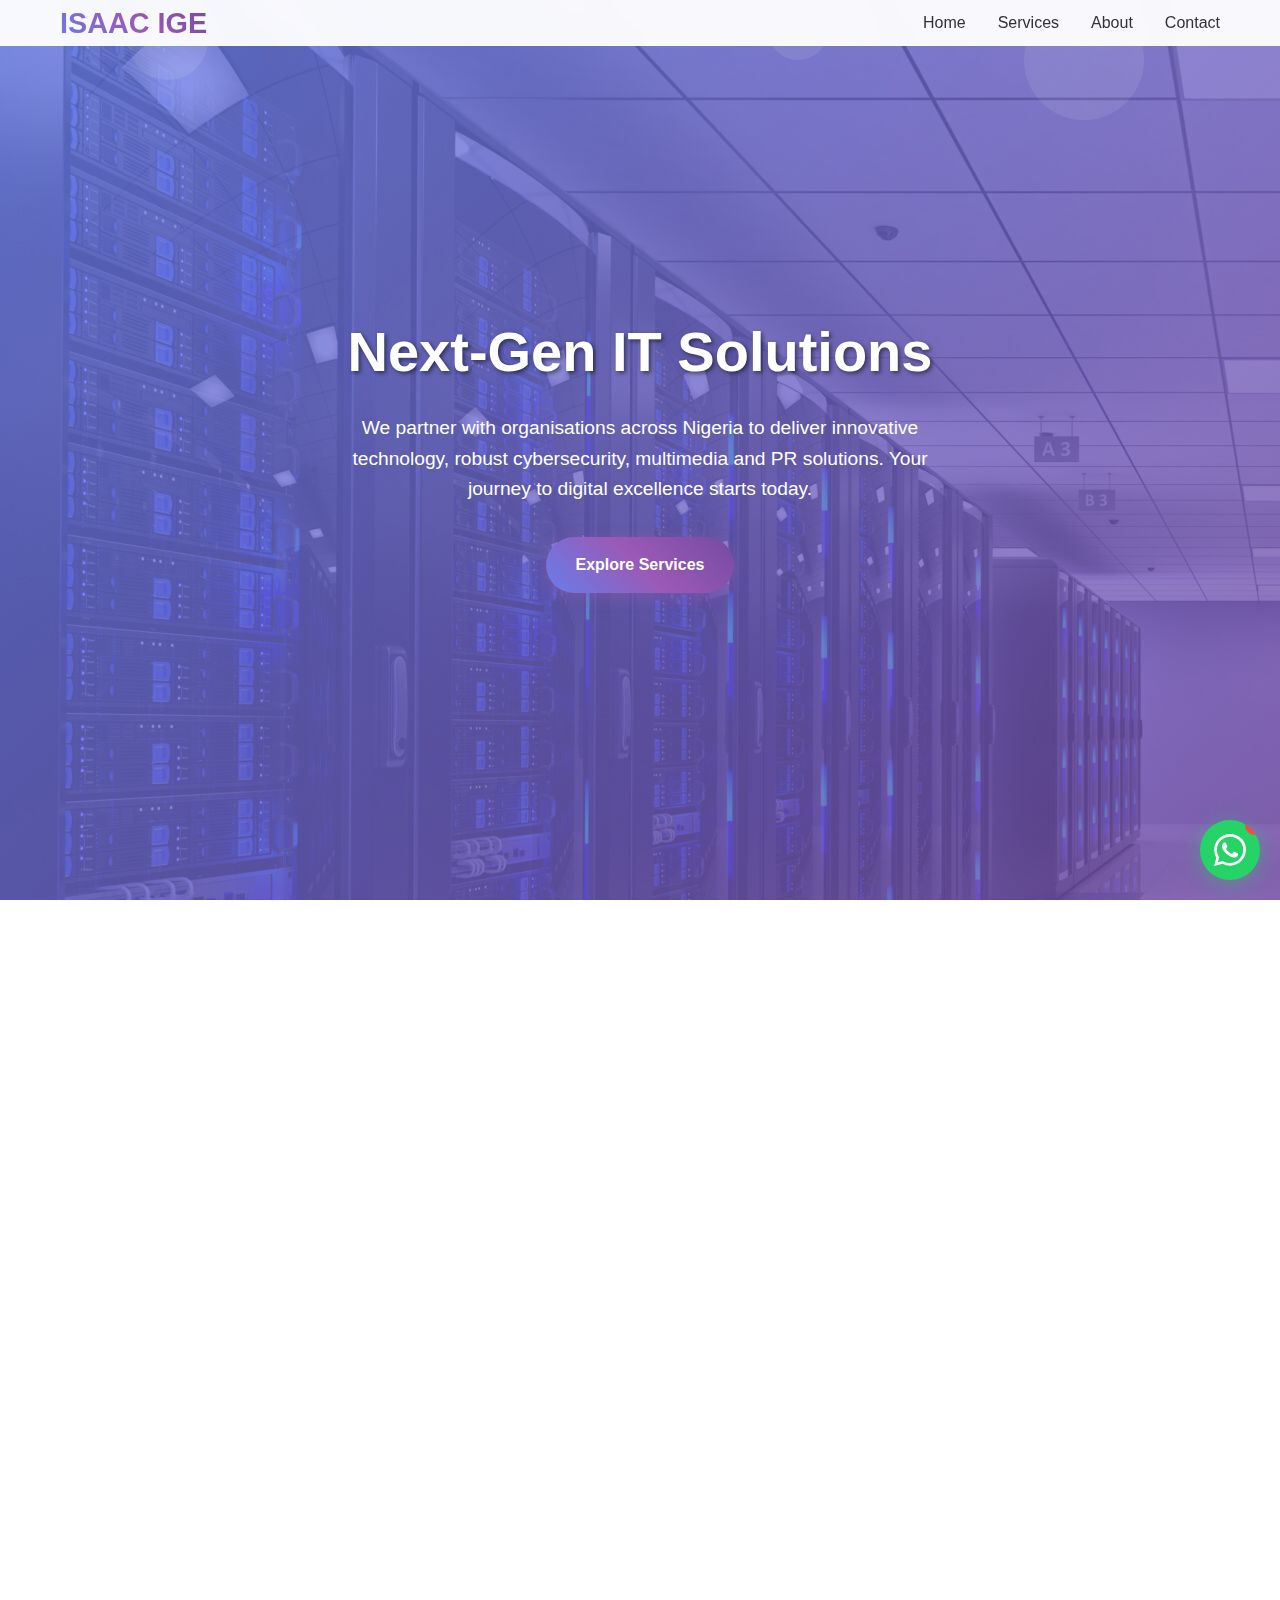
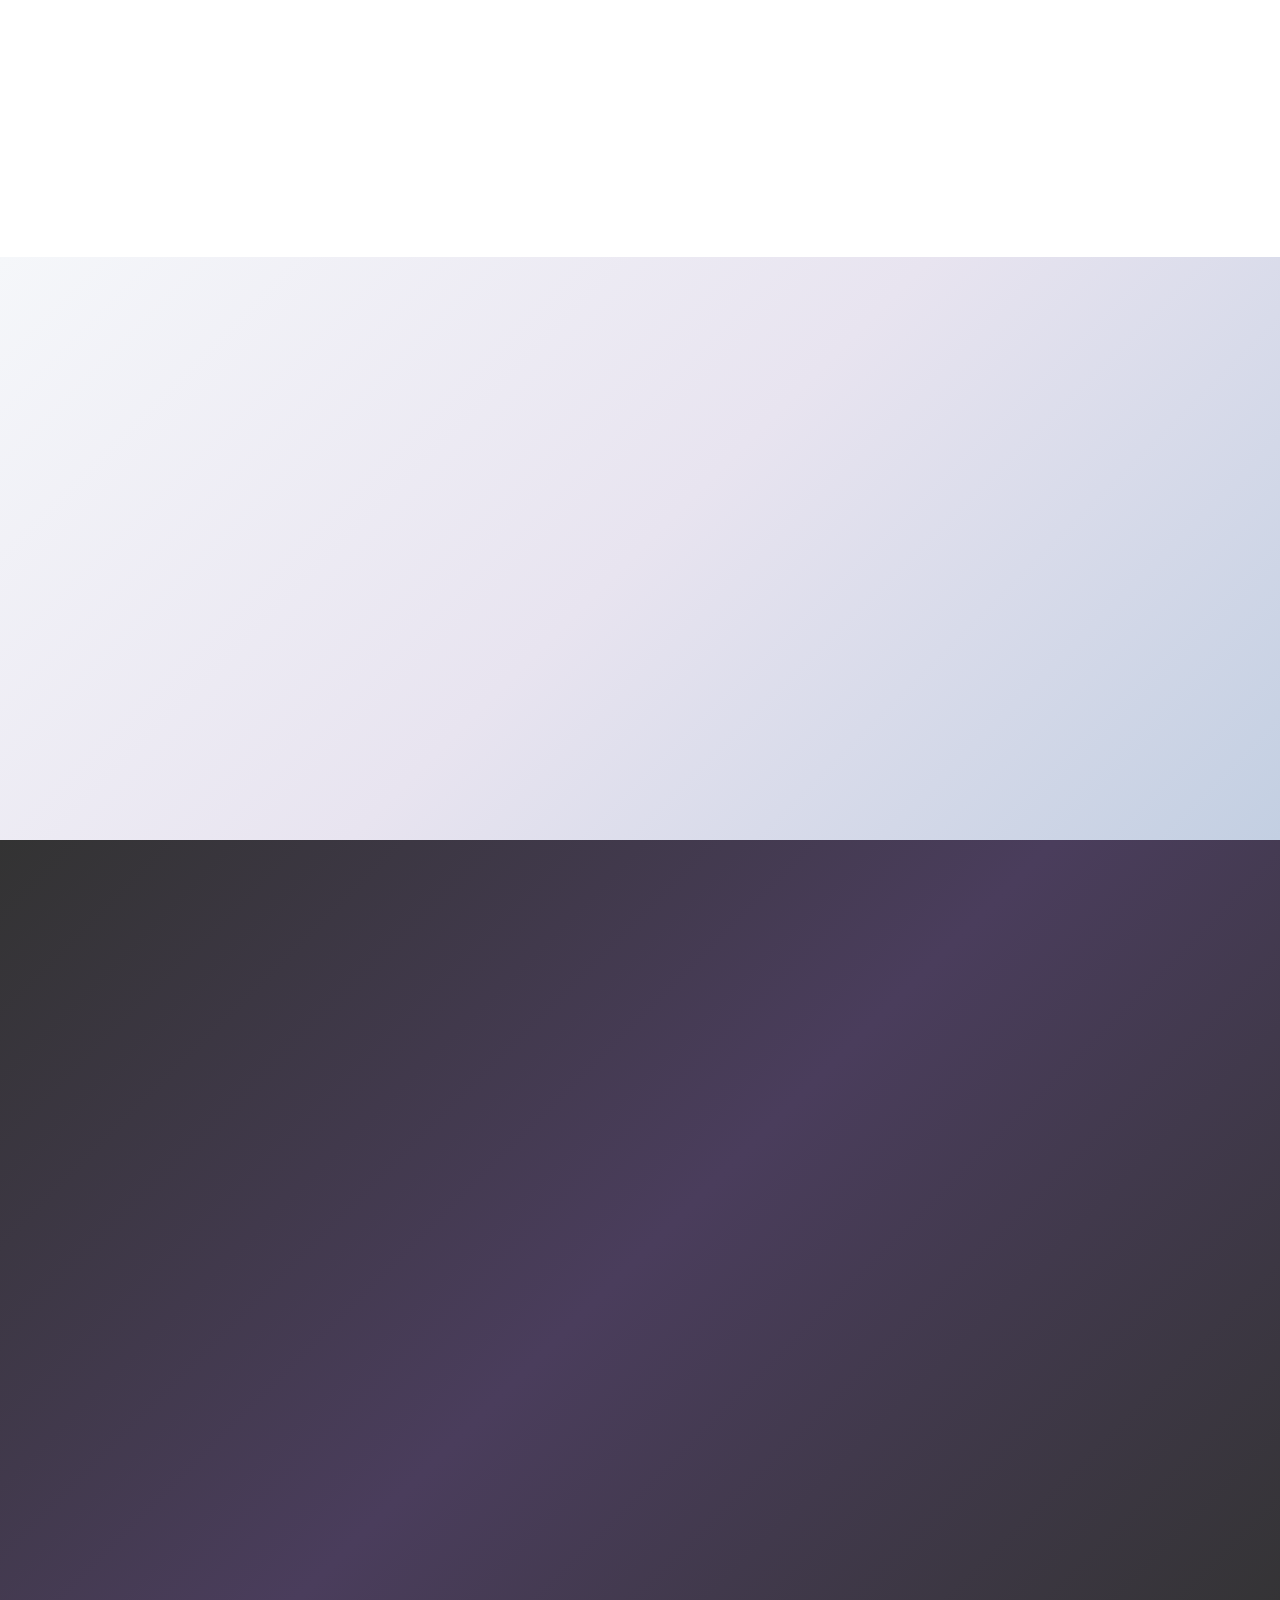
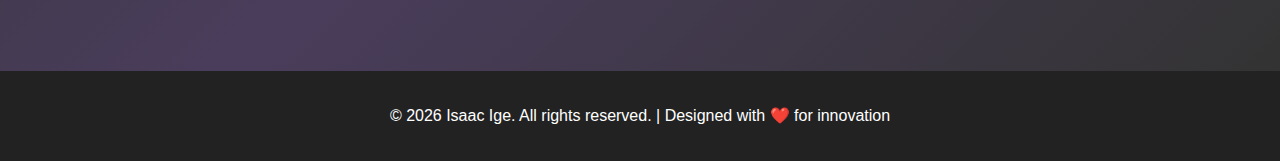
<file: index.html>
<!DOCTYPE html>
<html lang="en">
<head>
    <meta charset="UTF-8">
    <meta name="viewport" content="width=device-width, initial-scale=1.0">
    
    <!-- SEO Meta Tags -->
    <title>IT Consulting Services | Cybersecurity | Digital Marketing | Cloud Solutions | Isaac Ige</title>
    <meta name="description" content="Professional IT consulting services specializing in cybersecurity, cloud solutions, digital marketing, and custom software development. Expert technology consultants for small businesses and enterprises.">
    <meta name="keywords" content="IT consulting, cybersecurity services, cloud computing, digital marketing, software development, IT support, network security, technology consulting, business automation, web development, mobile app development, social media marketing, SEO services">
    <meta name="author" content="Isaac Ige">
    <meta name="robots" content="index, follow">
    
    <!-- Open Graph Meta Tags -->
    <meta property="og:title" content="Professional IT Consulting Services | Isaac Ige">
    <meta property="og:description" content="Transform your business with expert IT consulting, cybersecurity solutions, and digital marketing services. Get free consultation today!">
    <meta property="og:type" content="website">
    <meta property="og:url" content="https://igeisaac.com">
    <meta property="og:image" content="https://igeisaac.com/images/og-image.jpg">
    
    <!-- Twitter Card Meta Tags -->
    <meta name="twitter:card" content="summary_large_image">
    <meta name="twitter:title" content="Professional IT Consulting Services | Isaac Ige ">
    <meta name="twitter:description" content="Expert IT consulting, cybersecurity, and digital marketing services for businesses">
    <meta name="twitter:image" content="https://igeisaac.com">
    <link rel="icon" type="image/x-icon" href="favicon.ico" >

     <!-- Schema.org Structured Data -->
    <script type="application/ld+json">
    {
        "@context": "https://schema.org",
        "@type": "Organization",
        "name": "Isaac Ige",
        "url": "https://igeisaac.com",
        "logo": "https://igeisaac.com/Isaac Ige.jpg",
        "description": "Professional IT consulting services specializing in cybersecurity, cloud solutions, and digital marketing",
        "address": {
            "@type": "PostalAddress",
            "streetAddress": "24, Alhaji Akinwale Street",
            "addressLocality": "Ikosi-Ketu",
            "addressRegion": "Lagos",
            "postalCode": "100246",
            "addressCountry": "NG"
        },
        "contactPoint": {
            "@type": "ContactPoint",
            "telephone": "+2348071982054",
            "contactType": "Customer Service"
        },
        "sameAs": [
            "https://facebook.com/isaacayz",
            "https://twitter.com/isaacige_",
            "https://linkedin.com/in/isaacige",
            "https://instagram.com/isaacige_",
            "https://tiktok.com/isaacige_"
        ]
    }
    </script>
    <script src="whatsapp.js"></script>
    <!-- Canonical URL -->
    <link rel="canonical" href="https://igeisaac.com">
    <link rel="stylesheet" href="social.css">
    <link rel="stylesheet" href="whatsapp.css">
    <link rel="stylesheet" href="styles.css">
   
</head>
<body>
    <!-- Header -->
    <header id="header">
        <nav class="container">
            <div class="logo">ISAAC IGE</div>
            <ul class="nav-links">
                <li><a href="#home">Home</a></li>
                <li><a href="#services">Services</a></li>
                <li><a href="#about">About</a></li>
                <li><a href="#contact">Contact</a></li>
            </ul>
            <div class="mobile-menu">
                <span></span>
                <span></span>
                <span></span>
            </div>
        </nav>
    </header>

    <!-- Hero Section -->
    <section id="home" class="hero">
        <div class="floating-shapes">
            <div class="shape"></div>
            <div class="shape"></div>
            <div class="shape"></div>
        </div>
        <div class="hero-content">
            <h1>Next-Gen IT Solutions</h1>
            <p>We partner with organisations across Nigeria to deliver innovative technology, robust cybersecurity, multimedia and PR solutions. Your journey to digital excellence starts today.</p>
            <a href="#services" class="cta-button">Explore Services</a>
        </div>
    </section>

    <!-- Services Section -->
    <section id="services" class="services">
        <div class="container">
            <h2 class="section-title fade-in">Our Services</h2>
            <div class="services-grid">
                <div class="service-card fade-in">
                    <div class="service-icon">🔒</div>
                    <h3>Cybersecurity</h3>
                    <p>Comprehensive security solutions to protect your digital assets. From penetration testing to security audits, we ensure your business stays secure in the digital landscape.</p>
                </div>
                <div class="service-card fade-in">
                    <div class="service-icon">💻</div>
                    <h3>IT Infrastructure</h3>
                    <p>Modern IT infrastructure design and implementation. Cloud migration, network optimization, and system integration for scalable business growth.</p>
                </div>
                <div class="service-card fade-in">
                    <div class="service-icon">🎨</div>
                    <h3>Multimedia & Design</h3>
                    <p>Creative multimedia solutions including video production, graphic design, and interactive media. Bring your brand to life with compelling visual content.</p>
                </div>
                <div class="service-card fade-in">
                    <div class="service-icon">📢</div>
                    <h3>Digital PR & Marketing</h3>
                    <p>Strategic digital marketing and public relations campaigns. Social media management, content creation, and brand building for maximum online presence.</p>
                </div>
                <div class="service-card fade-in">
                    <div class="service-icon">☁️</div>
                    <h3>Cloud Solutions</h3>
                    <p>End-to-end cloud consulting and migration services. AWS, Azure, and Google Cloud implementation with ongoing support and optimization.</p>
                </div>
                <div class="service-card fade-in">
                    <div class="service-icon">🔧</div>
                    <h3>Custom Development</h3>
                    <p>Bespoke software development and automation solutions. Web applications, mobile apps, and enterprise software tailored to your specific needs.</p>
                </div>
            </div>
        </div>
    </section>

    <!-- About Section -->
    <section id="about" class="about">
        <div class="container">
            <h2 class="section-title fade-in">About Isaac</h2>
            <div class="about-content">
                <div class="about-text fade-in">
                    <h3>Leading the Digital Revolution</h3>
                    <p style="text-align: justify;">Isaac Ige is a passionate technology professional and entrepreneur committed to delivering innovative IT solutions that drive business transformation. With a forward-thinking mindset and hands-on experience, he combines creativity with technical expertise to help organizations thrive in the digital age.</p> 
                    <p style="text-align: justify;">His work spans across cutting-edge technologies, cybersecurity, multimedia production, and digital marketing — all aimed at not just solving problems, but creating meaningful opportunities for growth.</p> 
                    <p style="text-align: justify;">From startups to established enterprises, Isaac has collaborated with teams across industries to implement solutions that accelerate digital transformation and achieve tangible results. This portfolio reflects his dedication to excellence, innovation, and impact.</p>
                </div>
                    <div class="about-image fade-in">
                    <div style="width: 400px; height: 300px; background: linear-gradient(45deg, #667eea, #9b59b6, #764ba2); border-radius: 15px; display: flex; align-items: center; justify-content: center; color: white; font-size: 1.2rem; margin: 0 auto;">
                        <img src="Isaac Ige 2.jpg" height="300px" alt="Isaac Ige official picture">
                    </div>
                </div>
            </div>
        </div>
    </section>

    <!-- Contact Section -->
    <section id="contact" class="contact">
        <div class="container">
            <h2 class="section-title fade-in">Get In Touch</h2>
            <div class="contact-content">
                <div class="contact-form fade-in">
                    <form action="mailto:heywhydot16@gmail.com" method="post" enctype="text/plain" id="contactForm">
                        <div class="form-group">
                            <label for="name">Name</label>
                            <input type="text" id="name" name="name" required>
                        </div>
                        <div class="form-group">
                            <label for="email">Email</label>
                            <input type="email" id="email" name="email" required>
                        </div>
                        <div class="form-group">
                            <label for="service">Service Interest</label>
                            <select id="service" name="service" style="width: 100%; padding: 12px; border: none; border-radius: 8px; background: rgba(255, 255, 255, 0.9);">
                                <option value="cybersecurity">Cybersecurity</option>
                                <option value="it-infrastructure">IT Infrastructure</option>
                                <option value="multimedia">Multimedia & Design</option>
                                <option value="digital-pr">Digital PR & Marketing</option>
                                <option value="cloud-solutions">Cloud Solutions</option>
                                <option value="custom-development">Custom Development</option>
                                <option value="other">Other</option>
                            </select>
                        </div>
                        <div class="form-group">
                            <label for="message">Message</label>
                            <textarea id="message" name="message" rows="5" required></textarea>
                        </div>
                        <button type="submit" class="submit-btn">Send Message</button>
                    </form>
                </div>
                <div class="contact-info fade-in">
                    <h3>Let's Build Something Amazing Together</h3>
                    <p>Looking to elevate your business through innovative technology? We’re here to guide you through the digital landscape and support you in achieving your strategic objectives.</p>
                    <div style="margin-top: 2rem;">
                        <p><strong>📧 Email:</strong> <a href="mailto:heywhydot16@gmail.com?subject=FromYourSite&bcc=isaac@igeisaac.com" style="color: inherit;">isaac@igeisaac.com</a> </p>
                        <p><strong>📞 Phone:</strong> <a href="tel:+2348071982054" style="color: inherit;"> +234 807 198 2054</a></p>
                        <p><strong>📍 Location:</strong> Lagos, Nigeria</p>
                        <p><strong>🕒 Hours:</strong> Mon-Fri 9AM-6PM</p>
                    </div>
                
                <!--Social Media-->
                <div class="social-container" style="margin-top: 2rem;">
                
                    <div class="social-icons">
                        <a href="https://www.facebook.com/isaacayz" target="_blank" class="social-icon facebook" aria-label="Facebook">
                            <svg viewBox="0 0 24 24">
                                <path d="M24 12.073c0-6.627-5.373-12-12-12s-12 5.373-12 12c0 5.99 4.388 10.954 10.125 11.854v-8.385H7.078v-3.47h3.047V9.43c0-3.007 1.792-4.669 4.533-4.669 1.312 0 2.686.235 2.686.235v2.953H15.83c-1.491 0-1.956.925-1.956 1.874v2.25h3.328l-.532 3.47h-2.796v8.385C19.612 23.027 24 18.062 24 12.073z"/>
                            </svg>
                        </a>
                        
                        <a href="https://x.com/IsaacIge_" target="_blank" class="social-icon twitter" aria-label="Twitter">
                            <svg viewBox="0 0 24 24">
                                <path d="M23.953 4.57a10 10 0 01-2.825.775 4.958 4.958 0 002.163-2.723c-.951.555-2.005.959-3.127 1.184a4.92 4.92 0 00-8.384 4.482C7.69 8.095 4.067 6.13 1.64 3.162a4.822 4.822 0 00-.666 2.475c0 1.71.87 3.213 2.188 4.096a4.904 4.904 0 01-2.228-.616v.06a4.923 4.923 0 003.946 4.827 4.996 4.996 0 01-2.212.085 4.936 4.936 0 004.604 3.417 9.867 9.867 0 01-6.102 2.105c-.39 0-.779-.023-1.17-.067a13.995 13.995 0 007.557 2.209c9.053 0 13.998-7.496 13.998-13.985 0-.21 0-.42-.015-.63A9.935 9.935 0 0024 4.59z"/>
                            </svg>
                        </a>
                        
                        <a href="https://www.instagram.com/isaacige_" target="_blank" class="social-icon instagram" aria-label="Instagram">
                            <svg viewBox="0 0 24 24">
                                <path d="M12 2.163c3.204 0 3.584.012 4.85.07 3.252.148 4.771 1.691 4.919 4.919.058 1.265.069 1.645.069 4.849 0 3.205-.012 3.584-.069 4.849-.149 3.225-1.664 4.771-4.919 4.919-1.266.058-1.644.07-4.85.07-3.204 0-3.584-.012-4.849-.07-3.26-.149-4.771-1.699-4.919-4.92-.058-1.265-.07-1.644-.07-4.849 0-3.204.013-3.583.07-4.849.149-3.227 1.664-4.771 4.919-4.919 1.266-.057 1.645-.069 4.849-.069zm0-2.163c-3.259 0-3.667.014-4.947.072-4.358.2-6.78 2.618-6.98 6.98-.059 1.281-.073 1.689-.073 4.948 0 3.259.014 3.668.072 4.948.2 4.358 2.618 6.78 6.98 6.98 1.281.058 1.689.072 4.948.072 3.259 0 3.668-.014 4.948-.072 4.354-.2 6.782-2.618 6.979-6.98.059-1.28.073-1.689.073-4.948 0-3.259-.014-3.667-.072-4.947-.196-4.354-2.617-6.78-6.979-6.98-1.281-.059-1.69-.073-4.949-.073zm0 5.838c-3.403 0-6.162 2.759-6.162 6.162s2.759 6.163 6.162 6.163 6.162-2.759 6.162-6.163c0-3.403-2.759-6.162-6.162-6.162zm0 10.162c-2.209 0-4-1.79-4-4 0-2.209 1.791-4 4-4s4 1.791 4 4c0 2.21-1.791 4-4 4zm6.406-11.845c-.796 0-1.441.645-1.441 1.44s.645 1.44 1.441 1.44c.795 0 1.439-.645 1.439-1.44s-.644-1.44-1.439-1.44z"/>
                            </svg>
                        </a>
                        
                        <a href="https://www.linkedin.com/in/isaacige" target="_blank" class="social-icon linkedin" aria-label="LinkedIn">
                            <svg viewBox="0 0 24 24">
                                <path d="M20.447 20.452h-3.554v-5.569c0-1.328-.027-3.037-1.852-3.037-1.853 0-2.136 1.445-2.136 2.939v5.667H9.351V9h3.414v1.561h.046c.477-.9 1.637-1.85 3.37-1.85 3.601 0 4.267 2.37 4.267 5.455v6.286zM5.337 7.433c-1.144 0-2.063-.926-2.063-2.065 0-1.138.92-2.063 2.063-2.063 1.14 0 2.064.925 2.064 2.063 0 1.139-.925 2.065-2.064 2.065zm1.782 13.019H3.555V9h3.564v11.452zM22.225 0H1.771C.792 0 0 .774 0 1.729v20.542C0 23.227.792 24 1.771 24h20.451C23.2 24 24 23.227 24 22.271V1.729C24 .774 23.2 0 22.222 0h.003z"/>
                            </svg>
                        </a>
                        
                        <a href="https://www.youtube.com/@isaacige" target="_blank" class="social-icon youtube" aria-label="YouTube">
                            <svg viewBox="0 0 24 24">
                                <path d="M23.498 6.186a3.016 3.016 0 0 0-2.122-2.136C19.505 3.545 12 3.545 12 3.545s-7.505 0-9.377.505A3.017 3.017 0 0 0 .502 6.186C0 8.07 0 12 0 12s0 3.93.502 5.814a3.016 3.016 0 0 0 2.122 2.136c1.871.505 9.376.505 9.376.505s7.505 0 9.377-.505a3.015 3.015 0 0 0 2.122-2.136C24 15.93 24 12 24 12s0-3.93-.502-5.814zM9.545 15.568V8.432L15.818 12l-6.273 3.568z"/>
                            </svg>
                        </a>
                        
                        <a href="https://github.com/isaacayz" target="_blank" class="social-icon github" aria-label="GitHub">
                            <svg viewBox="0 0 24 24">
                                <path d="M12 .297c-6.63 0-12 5.373-12 12 0 5.303 3.438 9.8 8.205 11.385.6.113.82-.258.82-.577 0-.285-.01-1.04-.015-2.04-3.338.724-4.042-1.61-4.042-1.61C4.422 18.07 3.633 17.7 3.633 17.7c-1.087-.744.084-.729.084-.729 1.205.084 1.838 1.236 1.838 1.236 1.07 1.835 2.809 1.305 3.495.998.108-.776.417-1.305.76-1.605-2.665-.3-5.466-1.332-5.466-5.93 0-1.31.465-2.38 1.235-3.22-.135-.303-.54-1.523.105-3.176 0 0 1.005-.322 3.3 1.23.96-.267 1.98-.399 3-.405 1.02.006 2.04.138 3 .405 2.28-1.552 3.285-1.23 3.285-1.23.645 1.653.24 2.873.12 3.176.765.84 1.23 1.91 1.23 3.22 0 4.61-2.805 5.625-5.475 5.92.42.36.81 1.096.81 2.22 0 1.606-.015 2.896-.015 3.286 0 .315.21.69.825.57C20.565 22.092 24 17.592 24 12.297c0-6.627-5.373-12-12-12"/>
                            </svg>
                        </a>
                        
                        <a href="https://www.tiktok.com/@isaacige_" target="_blank" class="social-icon tiktok" aria-label="TikTok">
                            <svg viewBox="0 0 24 24">
                                <path d="M12.525.02c1.31-.02 2.61-.01 3.91-.02.08 1.53.63 3.09 1.75 4.17 1.12 1.11 2.7 1.62 4.24 1.79v4.03c-1.44-.05-2.89-.35-4.2-.97-.57-.26-1.1-.59-1.62-.93-.01 2.92.01 5.84-.02 8.75-.08 1.4-.54 2.79-1.35 3.94-1.31 1.92-3.58 3.17-5.91 3.21-1.43.08-2.86-.31-4.08-1.03-2.02-1.19-3.44-3.37-3.65-5.71-.02-.5-.03-1-.01-1.49.18-1.9 1.12-3.72 2.58-4.96 1.66-1.44 3.98-2.13 6.15-1.72.02 1.48-.04 2.96-.04 4.44-.99-.32-2.15-.23-3.02.37-.63.41-1.11 1.04-1.36 1.75-.21.51-.15 1.07-.14 1.61.24 1.64 1.82 3.02 3.5 2.87 1.12-.01 2.19-.66 2.77-1.61.19-.33.4-.67.41-1.06.1-1.79.06-3.57.07-5.36.01-4.03-.01-8.05.02-12.07z"/>
                            </svg>
                        </a>
                        
                        <a href="#" class="social-icon discord" target="_blank" aria-label="Discord">
                            <svg viewBox="0 0 24 24">
                                <path d="M20.317 4.3698a19.7913 19.7913 0 00-4.8851-1.5152.0741.0741 0 00-.0785.0371c-.211.3753-.4447.8648-.6083 1.2495-1.8447-.2762-3.68-.2762-5.4868 0-.1636-.3933-.4058-.8742-.6177-1.2495a.077.077 0 00-.0785-.037 19.7363 19.7363 0 00-4.8852 1.515.0699.0699 0 00-.0321.0277C.5334 9.0458-.319 13.5799.0992 18.0578a.0824.0824 0 00.0312.0561c2.0528 1.5076 4.0413 2.4228 5.9929 3.0294a.0777.0777 0 00.0842-.0276c.4616-.6304.8731-1.2952 1.226-1.9942a.076.076 0 00-.0416-.1057c-.6528-.2476-1.2743-.5495-1.8722-.8923a.077.077 0 01-.0076-.1277c.1258-.0943.2517-.1923.3718-.2914a.0743.0743 0 01.0776-.0105c3.9278 1.7933 8.18 1.7933 12.0614 0a.0739.0739 0 01.0785.0095c.1202.099.246.1981.3728.2924a.077.077 0 01-.0066.1276 12.2986 12.2986 0 01-1.873.8914.0766.0766 0 00-.0407.1067c.3604.698.7719 1.3628 1.225 1.9932a.076.076 0 00.0842.0286c1.961-.6067 3.9495-1.5219 6.0023-3.0294a.077.077 0 00.0313-.0552c.5004-5.177-.8382-9.6739-3.5485-13.6604a.061.061 0 00-.0312-.0286zM8.02 15.3312c-1.1825 0-2.1569-1.0857-2.1569-2.419 0-1.3332.9555-2.4189 2.157-2.4189 1.2108 0 2.1757 1.0952 2.1568 2.419-.0019 1.3332-.9555 2.4189-2.1569 2.4189zm7.9748 0c-1.1825 0-2.1569-1.0857-2.1569-2.419 0-1.3332.9554-2.4189 2.1569-2.4189 1.2108 0 2.1757 1.0952 2.1568 2.419 0 1.3332-.9555 2.4189-2.1568 2.4189Z"/>
                            </svg>
                        </a>
                    </div>
                </div>
                </div>
            </div>
        </div>
        
    </div>
    </section>
     <div class="whatsapp-widget">
        <div class="whatsapp-button" onclick="toggleChat()">
            <svg class="whatsapp-icon" viewBox="0 0 24 24">
                <path d="M17.472 14.382c-.297-.149-1.758-.867-2.03-.967-.273-.099-.471-.148-.67.15-.197.297-.767.966-.94 1.164-.173.199-.347.223-.644.075-.297-.15-1.255-.463-2.39-1.475-.883-.788-1.48-1.761-1.653-2.059-.173-.297-.018-.458.13-.606.134-.133.298-.347.446-.52.149-.174.198-.298.298-.497.099-.198.05-.371-.025-.52-.075-.149-.669-1.612-.916-2.207-.242-.579-.487-.5-.669-.51-.173-.008-.371-.01-.57-.01-.198 0-.52.074-.792.372-.272.297-1.04 1.016-1.04 2.479 0 1.462 1.065 2.875 1.213 3.074.149.198 2.096 3.2 5.077 4.487.709.306 1.262.489 1.694.625.712.227 1.36.195 1.871.118.571-.085 1.758-.719 2.006-1.413.248-.694.248-1.289.173-1.413-.074-.124-.272-.198-.57-.347m-5.421 7.403h-.004a9.87 9.87 0 01-5.031-1.378l-.361-.214-3.741.982.998-3.648-.235-.374a9.86 9.86 0 01-1.51-5.26c.001-5.45 4.436-9.884 9.888-9.884 2.64 0 5.122 1.03 6.988 2.898a9.825 9.825 0 012.893 6.994c-.003 5.45-4.437 9.884-9.885 9.884m8.413-18.297A11.815 11.815 0 0012.05 0C5.495 0 .16 5.335.157 11.892c0 2.096.547 4.142 1.588 5.945L.057 24l6.305-1.654a11.882 11.882 0 005.683 1.448h.005c6.554 0 11.89-5.335 11.893-11.893A11.821 11.821 0 0020.885 3.488"/>
            </svg>
            <div class="notification-badge">1</div>
        </div>

        <div class="chat-popup" id="chatPopup">
            <button class="close-chat" onclick="toggleChat()">&times;</button>
            <div class="chat-header">
                <div class="chat-avatar">W</div>
                <div class="chat-info">
                    <h4>WhatsApp</h4>
                    <p>Reach out to Isaac on WhatsApp...</p>
                </div>
            </div>
            <div class="chat-body">
                <div class="chat-message">
                    Hi there! 👋<br>
                    How can I help you today?
                </div>
                <div class="typing-indicator" id="typingIndicator" style="display: none;">
                    <div class="typing-dots">
                        <div class="typing-dot"></div>
                        <div class="typing-dot"></div>
                        <div class="typing-dot"></div>
                    </div>
                    <span>Isaac is typing...</span>
                </div>
            </div>
            <div class="chat-actions">
                <button class="chat-button primary" onclick="openWhatsApp()">
                    Start Chat
                </button>
                <button class="chat-button secondary" onclick="toggleChat()">
                    Close
                </button>
            </div>
        </div>
    </div>

    <!-- Footer -->
    <footer>
        <div class="container">
            <p>&copy;
                <script>
                    document.addEventListener("DOMContentLoaded", function () {
                        document.getElementById("year").textContent = new Date().getFullYear();
                    });
                </script>
                <span id="year"> </span> Isaac Ige. All rights reserved. | Designed with ❤️ for innovation</p>
        </div>
    </footer>

    <script src="script.js">
        
    </script>
</body>
</html>
</file>
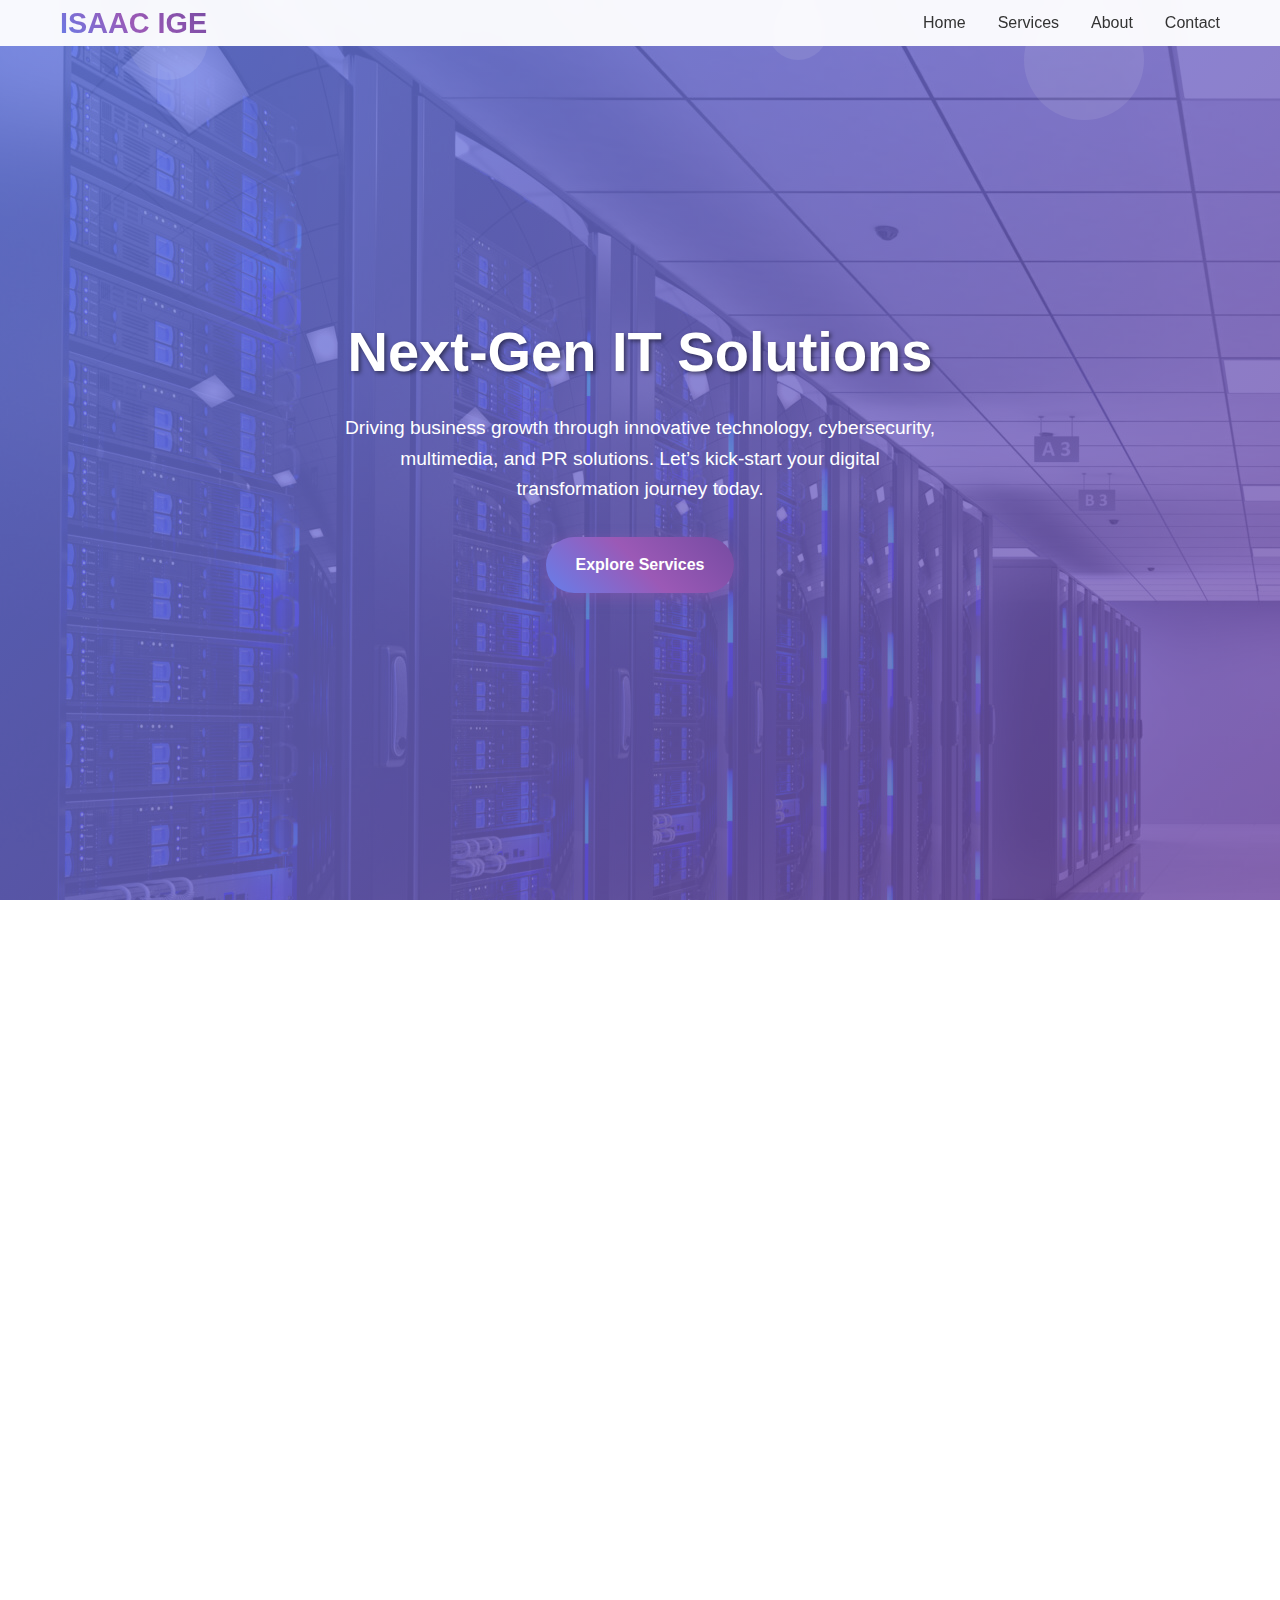
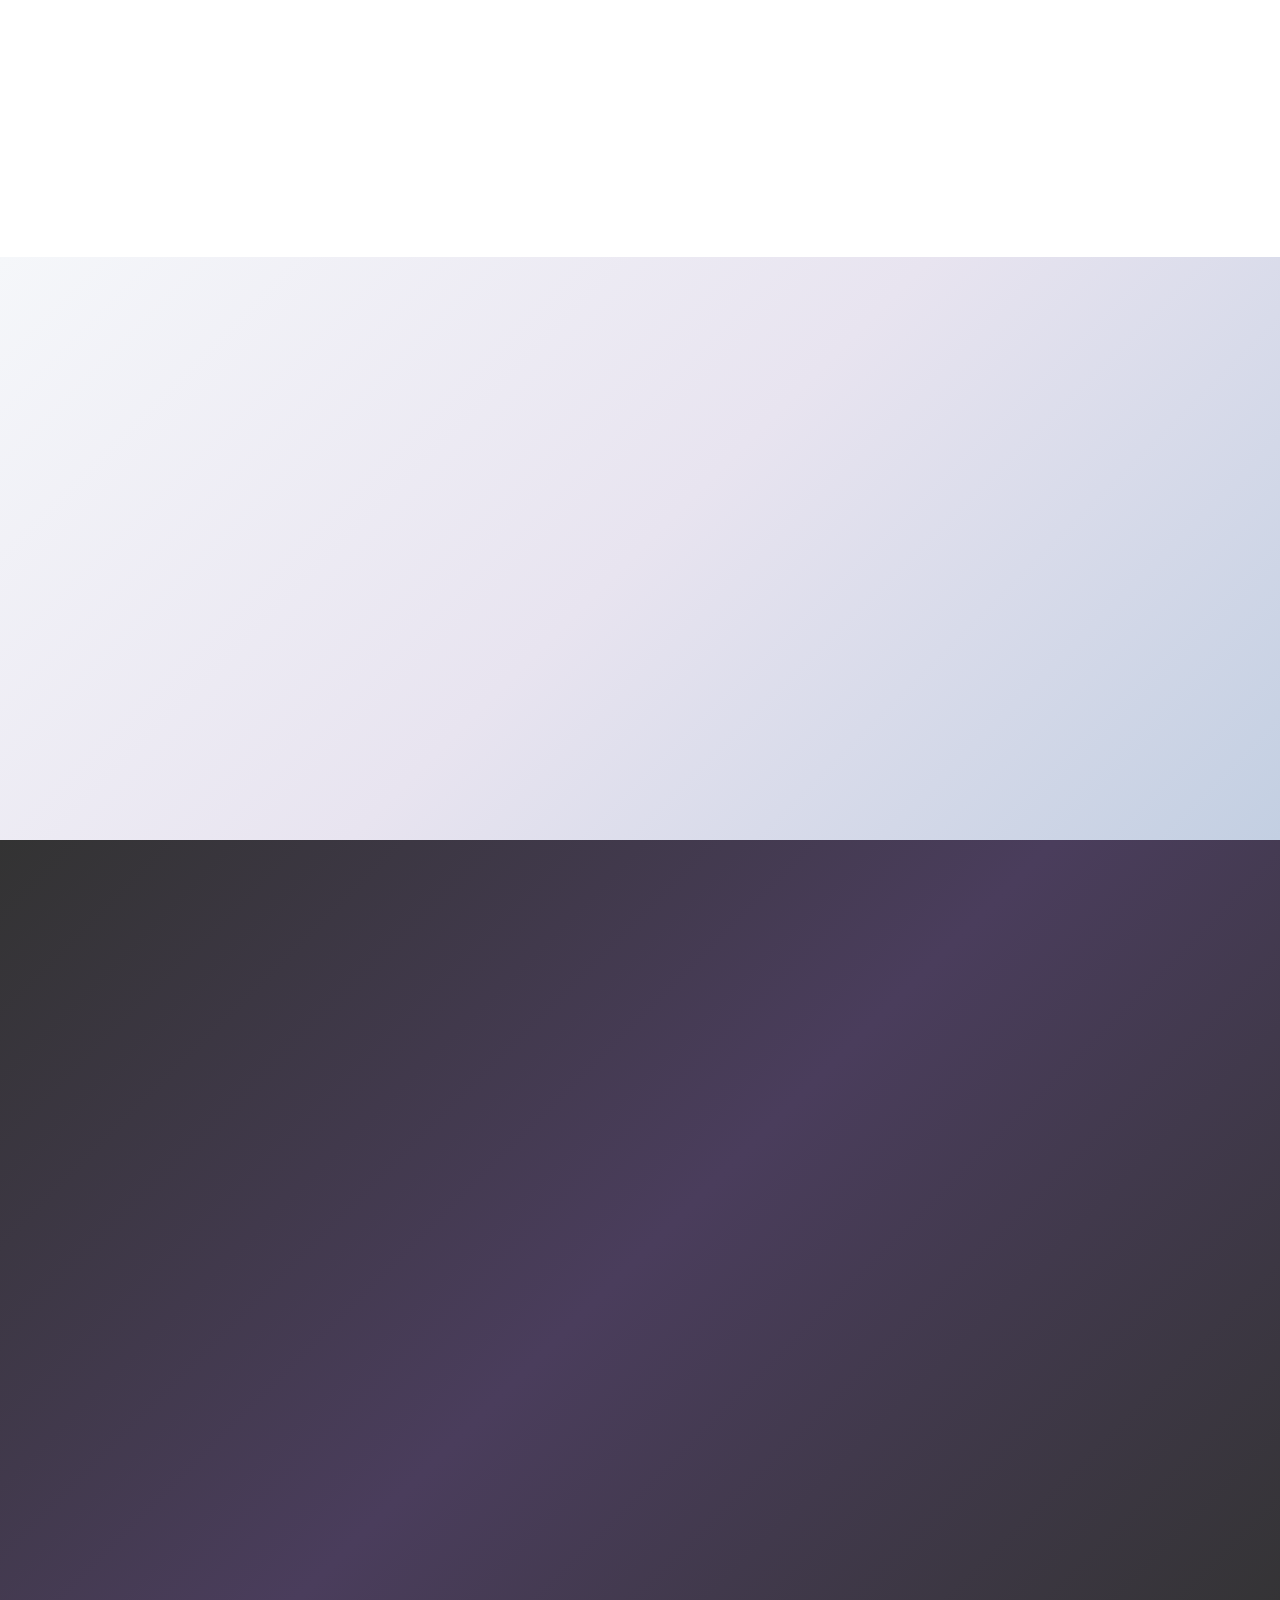
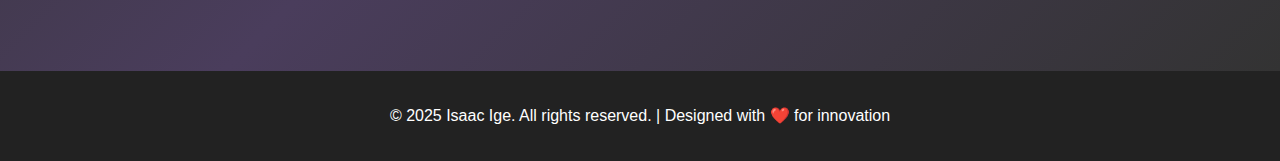
<file: isaacige.html>
<!DOCTYPE html>
<html lang="en">
<head>
    <meta charset="UTF-8">
    <meta name="viewport" content="width=device-width, initial-scale=1.0">
    <title>Isaac Ige - IT & Security Solutions</title>
    <style>
        * {
            margin: 0;
            padding: 0;
            box-sizing: border-box;
        }

        body {
            font-family: 'Arial', sans-serif;
            line-height: 1.6;
            color: #333;
            background: linear-gradient(135deg, #667eea 0%, #764ba2 50%, #9b59b6 100%);
            overflow-x: hidden;
        }

        .container {
            max-width: 1200px;
            margin: 0 auto;
            padding: 0 20px;
        }

        /* Header */
        header {
            background: rgba(255, 255, 255, 0.95);
            backdrop-filter: blur(10px);
            position: fixed;
            width: 100%;
            top: 0;
            z-index: 1000;
            transition: all 0.3s ease;
        }

        header.scrolled {
            background: rgba(255, 255, 255, 0.98);
            box-shadow: 0 2px 20px rgba(0, 0, 0, 0.1);
        }

        nav {
            display: flex;
            justify-content: space-between;
            align-items: center;
            padding: 1rem 0;
        }

        .logo {
            font-size: 1.8rem;
            font-weight: bold;
            background: linear-gradient(45deg, #667eea, #9b59b6, #764ba2);
            -webkit-background-clip: text;
            -webkit-text-fill-color: transparent;
            background-clip: text;
            animation: glow 2s ease-in-out infinite alternate;
        }

        @keyframes glow {
            from { filter: drop-shadow(0 0 5px rgba(155, 89, 182, 0.4)); }
            to { filter: drop-shadow(0 0 15px rgba(155, 89, 182, 0.8)); }
        }

        .nav-links {
            display: flex;
            list-style: none;
            gap: 2rem;
        }

        .nav-links a {
            text-decoration: none;
            color: #333;
            font-weight: 500;
            transition: all 0.3s ease;
            position: relative;
        }

        .nav-links a:hover {
            color: #9b59b6;
            transform: translateY(-2px);
        }

        .nav-links a::after {
            content: '';
            position: absolute;
            width: 0;
            height: 2px;
            bottom: -5px;
            left: 0;
            background: linear-gradient(45deg, #667eea, #9b59b6, #764ba2);
            transition: width 0.3s ease;
        }

        .nav-links a:hover::after {
            width: 100%;
        }

        .mobile-menu {
            display: none;
            flex-direction: column;
            cursor: pointer;
        }

        .mobile-menu span {
            width: 25px;
            height: 3px;
            background: #333;
            margin: 3px 0;
            transition: 0.3s;
        }

        /* Hero Section */
        .hero {
            height: 100vh;
            display: flex;
            align-items: center;
            justify-content: center;
            text-align: center;
            color: white;
            position: relative;
            overflow: hidden;
        }

        .hero::before {
            content: '';
            position: absolute;
            top: 0;
            left: 0;
            right: 0;
            bottom: 0;
            
            background-image: url("background.jpeg");
            opacity: 0.2;
            z-index: 1;
        }

        .hero-content {
            position: relative;
            /* background-color: rgba(0, 0, 0, 0.3); */
            z-index: 2;
            animation: fadeInUp 1s ease-out;
        }

        @keyframes fadeInUp {
            from {
                opacity: 0;
                transform: translateY(50px);
            }
            to {
                opacity: 1;
                transform: translateY(0);
            }
        }

        .hero h1 {
            font-size: 3.5rem;
            margin-bottom: 1rem;
            text-shadow: 2px 2px 4px rgba(0, 0, 0, 0.5);
        }

        .hero p {
            font-size: 1.2rem;
            margin-bottom: 2rem;
            max-width: 600px;
        }

        .cta-button {
            display: inline-block;
            background: linear-gradient(45deg, #667eea, #9b59b6, #764ba2);
            color: white;
            padding: 15px 30px;
            text-decoration: none;
            border-radius: 50px;
            font-weight: bold;
            transition: all 0.3s ease;
            box-shadow: 0 4px 15px rgba(155, 89, 182, 0.4);
        }

        .cta-button:hover {
            transform: translateY(-3px);
            box-shadow: 0 6px 20px rgba(155, 89, 182, 0.6);
        }

        /* Floating shapes */
        .floating-shapes {
            position: absolute;
            top: 0;
            left: 0;
            width: 100%;
            height: 100%;
            overflow: hidden;
            z-index: 0;
        }

        .shape {
            position: absolute;
            background: rgba(255, 255, 255, 0.1);
            border-radius: 50%;
            animation: float 6s ease-in-out infinite;
        }

        .shape:nth-child(1) {
            width: 80px;
            height: 80px;
            left: 10%;
            animation-delay: 0s;
        }

        .shape:nth-child(2) {
            width: 120px;
            height: 120px;
            left: 80%;
            animation-delay: 2s;
        }

        .shape:nth-child(3) {
            width: 60px;
            height: 60px;
            left: 60%;
            animation-delay: 4s;
        }

        @keyframes float {
            0%, 100% { transform: translateY(0px); }
            50% { transform: translateY(-20px); }
        }

        /* Services Section */
        .services {
            padding: 5rem 0;
            background: white;
        }

        .section-title {
            text-align: center;
            font-size: 2.5rem;
            margin-bottom: 3rem;
            color: #333;
        }

        .services-grid {
            display: grid;
            grid-template-columns: repeat(auto-fit, minmax(300px, 1fr));
            gap: 2rem;
            margin-top: 2rem;
        }

        .service-card {
            background: white;
            padding: 2rem;
            border-radius: 15px;
            box-shadow: 0 5px 15px rgba(0, 0, 0, 0.1);
            transition: all 0.3s ease;
            position: relative;
            overflow: hidden;
        }

        .service-card::before {
            content: '';
            position: absolute;
            top: 0;
            left: 0;
            right: 0;
            height: 4px;
            background: linear-gradient(45deg, #667eea, #9b59b6, #764ba2);
            transform: scaleX(0);
            transition: transform 0.3s ease;
        }

        .service-card:hover::before {
            transform: scaleX(1);
        }

        .service-card:hover {
            transform: translateY(-10px);
            box-shadow: 0 15px 30px rgba(155, 89, 182, 0.2);
        }

        .service-icon {
            font-size: 3rem;
            margin-bottom: 1rem;
            color: #9b59b6;
        }

        .service-card h3 {
            font-size: 1.5rem;
            margin-bottom: 1rem;
            color: #333;
        }

        /* About Section */
        .about {
            padding: 5rem 0;
            background: linear-gradient(135deg, #f5f7fa 0%, #e8e4f0 50%, #c3cfe2 100%);
        }

        .about-content {
            display: grid;
            grid-template-columns: 1fr 1fr;
            gap: 3rem;
            align-items: center;
        }

        .about-text {
            animation: slideInLeft 1s ease-out;
        }

        .about-image {
            text-align: center;
            animation: slideInRight 1s ease-out;
        }

        @keyframes slideInLeft {
            from {
                opacity: 0;
                transform: translateX(-50px);
            }
            to {
                opacity: 1;
                transform: translateX(0);
            }
        }

        @keyframes slideInRight {
            from {
                opacity: 0;
                transform: translateX(50px);
            }
            to {
                opacity: 1;
                transform: translateX(0);
            }
        }

        .about-image img {
            max-width: 100%;
            border-radius: 15px;
            box-shadow: 0 10px 30px rgba(0, 0, 0, 0.2);
        }

        /* Contact Section */
        .contact {
            padding: 5rem 0;
            background: linear-gradient(135deg, #333 0%, #4a3d5c 50%, #333 100%);
            color: white;
        }

        .contact-content {
            display: grid;
            grid-template-columns: 1fr 1fr;
            gap: 3rem;
        }

        .contact-form {
            background: rgba(255, 255, 255, 0.1);
            padding: 2rem;
            border-radius: 15px;
            backdrop-filter: blur(10px);
        }

        .form-group {
            margin-bottom: 1.5rem;
        }

        .form-group label {
            display: block;
            margin-bottom: 0.5rem;
            font-weight: bold;
        }

        .form-group input,
        .form-group textarea {
            width: 100%;
            padding: 12px;
            border: none;
            border-radius: 8px;
            background: rgba(255, 255, 255, 0.9);
            transition: all 0.3s ease;
        }

        .form-group input:focus,
        .form-group textarea:focus {
            outline: none;
            background: white;
            box-shadow: 0 0 10px rgba(155, 89, 182, 0.4);
        }

        .submit-btn {
            background: linear-gradient(45deg, #667eea, #9b59b6, #764ba2);
            color: white;
            padding: 12px 30px;
            border: none;
            border-radius: 25px;
            cursor: pointer;
            font-weight: bold;
            transition: all 0.3s ease;
        }

        .submit-btn:hover {
            transform: translateY(-2px);
            box-shadow: 0 5px 15px rgba(155, 89, 182, 0.5);
        }

        /* Footer */
        footer {
            background: #222;
            color: white;
            text-align: center;
            padding: 2rem 0;
        }

        /* Responsive Design */
        @media (max-width: 768px) {
            .nav-links {
                display: none;
            }

            .mobile-menu {
                display: flex;
            }

            .hero h1 {
                font-size: 2.5rem;
            }

            .about-content,
            .contact-content {
                grid-template-columns: 1fr;
            }

            .services-grid {
                grid-template-columns: 1fr;
            }
        }

        /* Scroll animations */
        .fade-in {
            opacity: 0;
            transform: translateY(30px);
            transition: all 0.6s ease;
        }

        .fade-in.visible {
            opacity: 1;
            transform: translateY(0);
        }
    </style>
</head>
<body>
    <!-- Header -->
    <header id="header">
        <nav class="container">
            <div class="logo">ISAAC IGE</div>
            <ul class="nav-links">
                <li><a href="#home">Home</a></li>
                <li><a href="#services">Services</a></li>
                <li><a href="#about">About</a></li>
                <li><a href="#contact">Contact</a></li>
            </ul>
            <div class="mobile-menu">
                <span></span>
                <span></span>
                <span></span>
            </div>
        </nav>
    </header>

    <!-- Hero Section -->
    <section id="home" class="hero">
        <div class="floating-shapes">
            <div class="shape"></div>
            <div class="shape"></div>
            <div class="shape"></div>
        </div>
        <div class="hero-content">
            <h1>Next-Gen IT Solutions</h1>
            <p>Driving business growth through innovative technology, cybersecurity, multimedia, and PR solutions. Let’s kick-start your digital transformation journey today.</p>
            <a href="#services" class="cta-button">Explore Services</a>
        </div>
    </section>

    <!-- Services Section -->
    <section id="services" class="services">
        <div class="container">
            <h2 class="section-title fade-in">Our Services</h2>
            <div class="services-grid">
                <div class="service-card fade-in">
                    <div class="service-icon">🔒</div>
                    <h3>Cybersecurity</h3>
                    <p>Comprehensive security solutions to protect your digital assets. From penetration testing to security audits, we ensure your business stays secure in the digital landscape.</p>
                </div>
                <div class="service-card fade-in">
                    <div class="service-icon">💻</div>
                    <h3>IT Infrastructure</h3>
                    <p>Modern IT infrastructure design and implementation. Cloud migration, network optimization, and system integration for scalable business growth.</p>
                </div>
                <div class="service-card fade-in">
                    <div class="service-icon">🎨</div>
                    <h3>Multimedia & Design</h3>
                    <p>Creative multimedia solutions including video production, graphic design, and interactive media. Bring your brand to life with compelling visual content.</p>
                </div>
                <div class="service-card fade-in">
                    <div class="service-icon">📢</div>
                    <h3>Digital PR & Marketing</h3>
                    <p>Strategic digital marketing and public relations campaigns. Social media management, content creation, and brand building for maximum online presence.</p>
                </div>
                <div class="service-card fade-in">
                    <div class="service-icon">☁️</div>
                    <h3>Cloud Solutions</h3>
                    <p>End-to-end cloud consulting and migration services. AWS, Azure, and Google Cloud implementation with ongoing support and optimization.</p>
                </div>
                <div class="service-card fade-in">
                    <div class="service-icon">🔧</div>
                    <h3>Custom Development</h3>
                    <p>Bespoke software development and automation solutions. Web applications, mobile apps, and enterprise software tailored to your specific needs.</p>
                </div>
            </div>
        </div>
    </section>

    <!-- About Section -->
    <section id="about" class="about">
        <div class="container">
            <h2 class="section-title fade-in">About Isaac</h2>
            <div class="about-content">
                <div class="about-text fade-in">
                    <h3>Leading the Digital Revolution</h3>
                    <p>Isaac Ige is a passionate technology professional and entrepreneur committed to delivering innovative IT solutions that drive business transformation. With a forward-thinking mindset and hands-on experience, he combines creativity with technical expertise to help organizations thrive in the digital age.</p> 
                    <p>His work spans across cutting-edge technologies, cybersecurity, multimedia production, and digital marketing — all aimed at not just solving problems, but creating meaningful opportunities for growth.</p> 
                    <p>From startups to established enterprises, Isaac has collaborated with teams across industries to implement solutions that accelerate digital transformation and achieve tangible results. This portfolio reflects his dedication to excellence, innovation, and impact.</p>
                </div>
                    <div class="about-image fade-in">
                    <div style="width: 400px; height: 300px; background: linear-gradient(45deg, #667eea, #9b59b6, #764ba2); border-radius: 15px; display: flex; align-items: center; justify-content: center; color: white; font-size: 1.2rem; margin: 0 auto;">
                        <img src="Isaac Ige.jpg" width="267px" height="400px">
                    </div>
                </div>
            </div>
        </div>
    </section>

    <!-- Contact Section -->
    <section id="contact" class="contact">
        <div class="container">
            <h2 class="section-title fade-in">Get In Touch</h2>
            <div class="contact-content">
                <div class="contact-form fade-in">
                    <form action="mailto:heywhydot16@gmail.com" method="post" enctype="text/plain" id="contactForm">
                        <div class="form-group">
                            <label for="name">Name</label>
                            <input type="text" id="name" name="name" required>
                        </div>
                        <div class="form-group">
                            <label for="email">Email</label>
                            <input type="email" id="email" name="email" required>
                        </div>
                        <div class="form-group">
                            <label for="service">Service Interest</label>
                            <select id="service" name="service" style="width: 100%; padding: 12px; border: none; border-radius: 8px; background: rgba(255, 255, 255, 0.9);">
                                <option value="cybersecurity">Cybersecurity</option>
                                <option value="it-infrastructure">IT Infrastructure</option>
                                <option value="multimedia">Multimedia & Design</option>
                                <option value="digital-pr">Digital PR & Marketing</option>
                                <option value="cloud-solutions">Cloud Solutions</option>
                                <option value="custom-development">Custom Development</option>
                                <option value="other">Other</option>
                            </select>
                        </div>
                        <div class="form-group">
                            <label for="message">Message</label>
                            <textarea id="message" name="message" rows="5" required></textarea>
                        </div>
                        <button type="submit" class="submit-btn">Send Message</button>
                    </form>
                </div>
                <div class="contact-info fade-in">
                    <h3>Let's Build Something Amazing Together</h3>
                    <p>Ready to transform your business with cutting-edge technology? We're here to help you navigate the digital landscape and achieve your goals.</p>
                    <div style="margin-top: 2rem;">
                        <p><strong>📧 Email:</strong> <a href="mailto:heywhydot16@gmail.com?subject=FromYourSite&bcc=isaac@igeisaac.com" style="color: inherit;">isaac@igeisaac.com</a> </p>
                        <p><strong>📞 Phone:</strong> <a href="tel:+2348071982054" style="color: inherit;"> +234 807 198 2054</a></p>
                        <p><strong>📍 Location:</strong> Lagos, Nigeria</p>
                        <p><strong>🕒 Hours:</strong> Mon-Fri 9AM-6PM</p>
                    </div>
                </div>
            </div>
        </div>
    </section>

    <!-- Footer -->
    <footer>
        <div class="container">
            <p>&copy; 2025 Isaac Ige. All rights reserved. | Designed with ❤️ for innovation</p>
        </div>
    </footer>

    <script>
        // Header scroll effect
        window.addEventListener('scroll', () => {
            const header = document.getElementById('header');
            if (window.scrollY > 100) {
                header.classList.add('scrolled');
            } else {
                header.classList.remove('scrolled');
            }
        });

        // Smooth scrolling for navigation links
        document.querySelectorAll('a[href^="#"]').forEach(anchor => {
            anchor.addEventListener('click', function (e) {
                e.preventDefault();
                const target = document.querySelector(this.getAttribute('href'));
                if (target) {
                    target.scrollIntoView({
                        behavior: 'smooth',
                        block: 'start'
                    });
                }
            });
        });

        // Scroll animations
        const observerOptions = {
            threshold: 0.1,
            rootMargin: '0px 0px -50px 0px'
        };

        const observer = new IntersectionObserver((entries) => {
            entries.forEach(entry => {
                if (entry.isIntersecting) {
                    entry.target.classList.add('visible');
                }
            });
        }, observerOptions);

        document.querySelectorAll('.fade-in').forEach(el => {
            observer.observe(el);
        });

        // Form submission
        document.getElementById('contactForm').addEventListener('submit', function(e) {
            e.preventDefault();
            
            // Get form data
            const formData = new FormData(this);
            const data = Object.fromEntries(formData);
            
            // Simulate form submission
            const submitBtn = this.querySelector('.submit-btn');
            const originalText = submitBtn.textContent;
            
            submitBtn.textContent = 'Sending...';
            submitBtn.disabled = true;
            
            setTimeout(() => {
                alert('Thank you for your message! We\'ll get back to you soon.');
                this.reset();
                submitBtn.textContent = originalText;
                submitBtn.disabled = false;
            }, 1500);
        });

        // Mobile menu toggle
        document.querySelector('.mobile-menu').addEventListener('click', function() {
            const navLinks = document.querySelector('.nav-links');
            navLinks.style.display = navLinks.style.display === 'flex' ? 'none' : 'flex';
        });

        // Add some interactive hover effects
        document.querySelectorAll('.service-card').forEach(card => {
            card.addEventListener('mouseenter', function() {
                this.style.transform = 'translateY(-10px) scale(1.02)';
            });
            
            card.addEventListener('mouseleave', function() {
                this.style.transform = 'translateY(0) scale(1)';
            });
        });

        // Parallax effect for hero section
        window.addEventListener('scroll', () => {
            const scrolled = window.pageYOffset;
            const hero = document.querySelector('.hero');
            hero.style.transform = `translateY(${scrolled * 0.5}px)`;
        });
    </script>
</body>
</html>
</file>
<file: social.css>
.social-container {
            background: rgba(255, 255, 255, 0.1);
            backdrop-filter: blur(10px);
            border-radius: 20px;
            padding: 40px;
            box-shadow: 0 8px 32px rgba(0, 0, 0, 0.1);
            border: 1px solid rgba(255, 255, 255, 0.2);
            text-align: center;
            max-width: 600px;
            width: 100%;
        }

        .social-title {
            color: white;
            font-size: 2.5em;
            margin-bottom: 10px;
            font-weight: 300;
            letter-spacing: 2px;
        }

        .social-subtitle {
            color: rgba(255, 255, 255, 0.8);
            font-size: 1.1em;
            margin-bottom: 40px;
            font-weight: 300;
        }

        .social-icons {
            display: flex;
            justify-content: center;
            gap: 20px;
            flex-wrap: wrap;
        }

        .social-icon {
            width: 60px;
            height: 60px;
            background: rgba(255, 255, 255, 0.1);
            border-radius: 50%;
            display: flex;
            align-items: center;
            justify-content: center;
            text-decoration: none;
            transition: all 0.3s ease;
            border: 2px solid rgba(255, 255, 255, 0.2);
            position: relative;
            overflow: hidden;
        }

        .social-icon::before {
            content: '';
            position: absolute;
            top: 0;
            left: -100%;
            width: 100%;
            height: 100%;
            background: linear-gradient(90deg, transparent, rgba(255, 255, 255, 0.3), transparent);
            transition: left 0.5s ease;
        }

        .social-icon:hover::before {
            left: 100%;
        }

        .social-icon:hover {
            transform: translateY(-5px) scale(1.1);
            box-shadow: 0 15px 30px rgba(0, 0, 0, 0.3);
            border-color: rgba(255, 255, 255, 0.5);
        }

        .social-icon svg {
            width: 28px;
            height: 28px;
            fill: white;
            transition: all 0.3s ease;
            z-index: 1;
        }

        /* Brand Colors */
        .facebook:hover {
            background: #1877f2;
            border-color: #1877f2;
        }

        .twitter:hover {
            background: #1da1f2;
            border-color: #1da1f2;
        }

        .instagram:hover {
            background: linear-gradient(45deg, #f09433 0%, #e6683c 25%, #dc2743 50%, #cc2366 75%, #bc1888 100%);
            border-color: #e6683c;
        }

        .linkedin:hover {
            background: #0077b5;
            border-color: #0077b5;
        }

        .youtube:hover {
            background: #ff0000;
            border-color: #ff0000;
        }

        .github:hover {
            background: #333;
            border-color: #333;
        }

        .tiktok:hover {
            background: #000;
            border-color: #ff0050;
        }

        .discord:hover {
            background: #7289da;
            border-color: #7289da;
        }

        /* Responsive Design */
        @media (max-width: 600px) {
            .social-container {
                padding: 30px 20px;
            }
            
            .social-title {
                font-size: 2em;
            }
            
            .social-icon {
                width: 50px;
                height: 50px;
            }
            
            .social-icon svg {
                width: 24px;
                height: 24px;
            }
        }

        /* Animation for icons on load */
        .social-icon {
            animation: fadeInUp 0.6s ease forwards;
            opacity: 0;
            transform: translateY(20px);
        }

        .social-icon:nth-child(1) { animation-delay: 0.1s; }
        .social-icon:nth-child(2) { animation-delay: 0.2s; }
        .social-icon:nth-child(3) { animation-delay: 0.3s; }
        .social-icon:nth-child(4) { animation-delay: 0.4s; }
        .social-icon:nth-child(5) { animation-delay: 0.5s; }
        .social-icon:nth-child(6) { animation-delay: 0.6s; }
        .social-icon:nth-child(7) { animation-delay: 0.7s; }
        .social-icon:nth-child(8) { animation-delay: 0.8s; }

        @keyframes fadeInUp {
            to {
                opacity: 1;
                transform: translateY(0);
            }
        }
</file>
<file: whatsapp.css>
/* WhatsApp Widget Styles */
        .whatsapp-widget {
            position: fixed;
            bottom: 20px;
            right: 20px;
            z-index: 1000;
        }

        .whatsapp-button {
            width: 60px;
            height: 60px;
            background: #25d366;
            border-radius: 50%;
            display: flex;
            align-items: center;
            justify-content: center;
            cursor: pointer;
            box-shadow: 0 4px 20px rgba(37, 211, 102, 0.4);
            transition: all 0.3s ease;
            animation: pulse 2s infinite;
            position: relative;
            overflow: hidden;
        }

        .whatsapp-button::before {
            content: '';
            position: absolute;
            top: 0;
            left: 0;
            right: 0;
            bottom: 0;
            background: radial-gradient(circle, rgba(255,255,255,0.3) 0%, transparent 70%);
            opacity: 0;
            transition: opacity 0.3s ease;
        }

        .whatsapp-button:hover {
            transform: scale(1.1);
            box-shadow: 0 6px 25px rgba(37, 211, 102, 0.6);
        }

        .whatsapp-button:hover::before {
            opacity: 1;
        }

        .whatsapp-icon {
            width: 32px;
            height: 32px;
            fill: white;
        }

        /* Notification Badge */
        .notification-badge {
            position: absolute;
            top: -5px;
            right: -5px;
            background: #ff4444;
            color: white;
            border-radius: 50%;
            width: 20px;
            height: 20px;
            display: flex;
            align-items: center;
            justify-content: center;
            font-size: 12px;
            font-weight: bold;
            animation: bounce 1s infinite;
        }

        /* Chat Popup */
        .chat-popup {
            position: absolute;
            bottom: 75px;
            right: 0;
            width: 300px;
            background: white;
            border-radius: 15px;
            box-shadow: 0 8px 30px rgba(0,0,0,0.15);
            opacity: 0;
            visibility: hidden;
            transform: scale(0.8) translateY(20px);
            transition: all 0.3s ease;
            overflow: hidden;
        }

        .chat-popup.active {
            opacity: 1;
            visibility: visible;
            transform: scale(1) translateY(0);
        }

        .chat-header {
            background: #075e54;
            color: white;
            padding: 15px;
            display: flex;
            align-items: center;
            gap: 10px;
        }

        .chat-avatar {
            width: 40px;
            height: 40px;
            border-radius: 50%;
            background: #128c7e;
            display: flex;
            align-items: center;
            justify-content: center;
            font-weight: bold;
        }

        .chat-info h4 {
            margin: 0;
            font-size: 16px;
        }

        .chat-info p {
            margin: 0;
            font-size: 12px;
            opacity: 0.8;
        }

        .chat-body {
            padding: 20px;
        }

        .chat-message {
            background: #f0f0f0;
            padding: 12px;
            border-radius: 10px;
            margin-bottom: 15px;
            position: relative;
            font-size: 14px;
            line-height: 1.4;
        }

        .chat-message::before {
            content: '';
            position: absolute;
            left: -8px;
            top: 15px;
            width: 0;
            height: 0;
            border-top: 8px solid transparent;
            border-bottom: 8px solid transparent;
            border-right: 8px solid #f0f0f0;
        }

        .chat-actions {
            padding: 15px;
            border-top: 1px solid #eee;
            display: flex;
            gap: 10px;
        }

        .chat-button {
            flex: 1;
            padding: 10px;
            border: none;
            border-radius: 20px;
            cursor: pointer;
            font-size: 14px;
            transition: all 0.3s ease;
        }

        .chat-button.primary {
            background: #25d366;
            color: white;
        }

        .chat-button.primary:hover {
            background: #1ea952;
            transform: translateY(-1px);
        }

        .chat-button.secondary {
            background: #f0f0f0;
            color: #666;
        }

        .chat-button.secondary:hover {
            background: #e0e0e0;
        }

        .close-chat {
            position: absolute;
            top: 10px;
            right: 15px;
            background: none;
            border: none;
            color: white;
            font-size: 18px;
            cursor: pointer;
            opacity: 0.7;
            transition: opacity 0.3s ease;
        }

        .close-chat:hover {
            opacity: 1;
        }

        /* Animations */
        @keyframes pulse {
            0% {
                box-shadow: 0 4px 20px rgba(37, 211, 102, 0.4);
            }
            50% {
                box-shadow: 0 4px 20px rgba(37, 211, 102, 0.6), 0 0 0 10px rgba(37, 211, 102, 0.1);
            }
            100% {
                box-shadow: 0 4px 20px rgba(37, 211, 102, 0.4);
            }
        }

        @keyframes bounce {
            0%, 100% { transform: translateY(0); }
            50% { transform: translateY(-5px); }
        }

        /* Responsive */
        @media (max-width: 768px) {
            .whatsapp-widget {
                bottom: 15px;
                right: 15px;
            }
            
            .chat-popup {
                width: 280px;
                right: -10px;
            }
            
            .whatsapp-button {
                width: 55px;
                height: 55px;
            }
            
            .whatsapp-icon {
                width: 28px;
                height: 28px;
            }
        }

        /* Typing indicator */
        .typing-indicator {
            display: flex;
            align-items: center;
            gap: 5px;
            margin-top: 10px;
            font-size: 12px;
            color: #666;
        }

        .typing-dots {
            display: flex;
            gap: 2px;
        }

        .typing-dot {
            width: 4px;
            height: 4px;
            border-radius: 50%;
            background: #999;
            animation: typing 1.4s infinite;
        }

        .typing-dot:nth-child(1) { animation-delay: 0s; }
        .typing-dot:nth-child(2) { animation-delay: 0.2s; }
        .typing-dot:nth-child(3) { animation-delay: 0.4s; }

        @keyframes typing {
            0%, 60%, 100% { transform: translateY(0); }
            30% { transform: translateY(-10px); }
        }
</file>
<file: styles.css>
* {
            margin: 0;
            padding: 0;
            box-sizing: border-box;
        }

        body {
            font-family: 'Arial', sans-serif;
            line-height: 1.6;
            color: #333;
            background: linear-gradient(135deg, #667eea 0%, #764ba2 50%, #9b59b6 100%);
            overflow-x: hidden;
        }


        .container {
            max-width: 1200px;
            margin: 0 auto;
            padding: 0 20px;
        }

        /* Header */
        header {
            background: rgba(255, 255, 255, 0.95);
            backdrop-filter: blur(10px);
            position: fixed;
            width: 100%;
            top: 0;
            z-index: 1000;
            transition: all 0.3s ease;
        }

        header.scrolled {
            background: rgba(255, 255, 255, 0.98);
            box-shadow: 0 2px 20px rgba(0, 0, 0, 0.1);
        }

        nav {
            display: flex;
            justify-content: space-between;
            align-items: center;
            padding: 1rem 0;
        }

        .logo {
            font-size: 1.8rem;
            font-weight: bold;
            background: linear-gradient(45deg, #667eea, #9b59b6, #764ba2);
            -webkit-background-clip: text;
            -webkit-text-fill-color: transparent;
            background-clip: text;
            animation: glow 2s ease-in-out infinite alternate;
        }

        @keyframes glow {
            from { filter: drop-shadow(0 0 5px rgba(155, 89, 182, 0.4)); }
            to { filter: drop-shadow(0 0 15px rgba(155, 89, 182, 0.8)); }
        }

        .nav-links {
            display: flex;
            list-style: none;
            gap: 2rem;
        }

        .nav-links a {
            text-decoration: none;
            color: #333;
            font-weight: 500;
            transition: all 0.3s ease;
            position: relative;
        }

        .nav-links a:hover {
            color: #9b59b6;
            transform: translateY(-2px);
        }

        .nav-links a::after {
            content: '';
            position: absolute;
            width: 0;
            height: 2px;
            bottom: -5px;
            left: 0;
            background: linear-gradient(45deg, #667eea, #9b59b6, #764ba2);
            transition: width 0.3s ease;
        }

        .nav-links a:hover::after {
            width: 100%;
        }

        .mobile-menu {
            display: none;
            flex-direction: column;
            cursor: pointer;
        }

        .mobile-menu span {
            width: 25px;
            height: 3px;
            background: #333;
            margin: 3px 0;
            transition: 0.3s;
        }

        /* Hero Section */
        .hero {
            height: 100vh;
            display: flex;
            align-items: center;
            justify-content: center;
            text-align: center;
            color: white;
            position: relative;
            overflow: hidden;
        }

        .hero::before {
            content: '';
            position: absolute;
            top: 0;
            left: 0;
            right: 0;
            bottom: 0;
            
            background-image: url("background.jpeg");
            opacity: 0.2;
            z-index: 1;
        }

        .hero-content {
            position: relative;
            /* background-color: rgba(0, 0, 0, 0.3); */
            z-index: 2;
            animation: fadeInUp 1s ease-out;
        }

        @keyframes fadeInUp {
            from {
                opacity: 0;
                transform: translateY(50px);
            }
            to {
                opacity: 1;
                transform: translateY(0);
            }
        }

        .hero h1 {
            font-size: 3.5rem;
            margin-bottom: 1rem;
            text-shadow: 2px 2px 4px rgba(0, 0, 0, 0.5);
        }

        .hero p {
            font-size: 1.2rem;
            margin-bottom: 2rem;
            max-width: 600px;
        }

        .cta-button {
            display: inline-block;
            background: linear-gradient(45deg, #667eea, #9b59b6, #764ba2);
            color: white;
            padding: 15px 30px;
            text-decoration: none;
            border-radius: 50px;
            font-weight: bold;
            transition: all 0.3s ease;
            box-shadow: 0 4px 15px rgba(155, 89, 182, 0.4);
        }

        .cta-button:hover {
            transform: translateY(-3px);
            box-shadow: 0 6px 20px rgba(155, 89, 182, 0.6);
        }

        /* Floating shapes */
        .floating-shapes {
            position: absolute;
            top: 0;
            left: 0;
            width: 100%;
            height: 100%;
            overflow: hidden;
            z-index: 0;
        }

        .shape {
            position: absolute;
            background: rgba(255, 255, 255, 0.1);
            border-radius: 50%;
            animation: float 6s ease-in-out infinite;
        }

        .shape:nth-child(1) {
            width: 80px;
            height: 80px;
            left: 10%;
            animation-delay: 0s;
        }

        .shape:nth-child(2) {
            width: 120px;
            height: 120px;
            left: 80%;
            animation-delay: 2s;
        }

        .shape:nth-child(3) {
            width: 60px;
            height: 60px;
            left: 60%;
            animation-delay: 4s;
        }

        @keyframes float {
            0%, 100% { transform: translateY(0px); }
            50% { transform: translateY(-20px); }
        }

        /* Services Section */
        .services {
            padding: 5rem 0;
            background: white;
        }

        .section-title {
            text-align: center;
            font-size: 2.5rem;
            margin-bottom: 3rem;
            color: #333;
        }

        .services-grid {
            display: grid;
            grid-template-columns: repeat(auto-fit, minmax(300px, 1fr));
            gap: 2rem;
            margin-top: 2rem;
        }

        .service-card {
            background: white;
            padding: 2rem;
            border-radius: 15px;
            box-shadow: 0 5px 15px rgba(0, 0, 0, 0.1);
            transition: all 0.3s ease;
            position: relative;
            overflow: hidden;
        }

        .service-card::before {
            content: '';
            position: absolute;
            top: 0;
            left: 0;
            right: 0;
            height: 4px;
            background: linear-gradient(45deg, #667eea, #9b59b6, #764ba2);
            transform: scaleX(0);
            transition: transform 0.3s ease;
        }

        .service-card:hover::before {
            transform: scaleX(1);
        }

        .service-card:hover {
            transform: translateY(-10px);
            box-shadow: 0 15px 30px rgba(155, 89, 182, 0.2);
        }

        .service-icon {
            font-size: 3rem;
            margin-bottom: 1rem;
            color: #9b59b6;
        }

        .service-card h3 {
            font-size: 1.5rem;
            margin-bottom: 1rem;
            color: #333;
        }

        /* About Section */
        .about {
            padding: 5rem 0;
            background: linear-gradient(135deg, #f5f7fa 0%, #e8e4f0 50%, #c3cfe2 100%);
        }

        .about-content {
            display: grid;
            grid-template-columns: 1fr 1fr;
            gap: 3rem;
            align-items: center;
        }

        .about-text {
            animation: slideInLeft 1s ease-out;
        }

        .about-image {
            text-align: center;
            animation: slideInRight 1s ease-out;
        }

        @keyframes slideInLeft {
            from {
                opacity: 0;
                transform: translateX(-50px);
            }
            to {
                opacity: 1;
                transform: translateX(0);
            }
        }

        @keyframes slideInRight {
            from {
                opacity: 0;
                transform: translateX(50px);
            }
            to {
                opacity: 1;
                transform: translateX(0);
            }
        }

        .about-image img {
            max-width: 100%;
            border-radius: 15px;
            box-shadow: 0 10px 30px rgba(0, 0, 0, 0.2);
        }

        /* Contact Section */
        .contact {
            padding: 5rem 0;
            background: linear-gradient(135deg, #333 0%, #4a3d5c 50%, #333 100%);
            color: white;
        }

        .contact-content {
            display: grid;
            grid-template-columns: 1fr 1fr;
            gap: 3rem;
        }

        .contact-form {
            background: rgba(255, 255, 255, 0.1);
            padding: 2rem;
            border-radius: 15px;
            backdrop-filter: blur(10px);
        }

        .form-group {
            margin-bottom: 1.5rem;
        }

        .form-group label {
            display: block;
            margin-bottom: 0.5rem;
            font-weight: bold;
        }

        .form-group input,
        .form-group textarea {
            width: 100%;
            padding: 12px;
            border: none;
            border-radius: 8px;
            background: rgba(255, 255, 255, 0.9);
            transition: all 0.3s ease;
        }

        .form-group input:focus,
        .form-group textarea:focus {
            outline: none;
            background: white;
            box-shadow: 0 0 10px rgba(155, 89, 182, 0.4);
        }

        .submit-btn {
            background: linear-gradient(45deg, #667eea, #9b59b6, #764ba2);
            color: white;
            padding: 12px 30px;
            border: none;
            border-radius: 25px;
            cursor: pointer;
            font-weight: bold;
            transition: all 0.3s ease;
        }

        .submit-btn:hover {
            transform: translateY(-2px);
            box-shadow: 0 5px 15px rgba(155, 89, 182, 0.5);
        }

        /* Footer */
        footer {
            background: #222;
            color: white;
            text-align: center;
            padding: 2rem 0;
        }

        /* Responsive Design */
        @media (max-width: 768px) {
            .nav-links {
                display: none;
            }

            .mobile-menu {
                display: flex;
            }

            .hero h1 {
                font-size: 2.5rem;
            }

            .about-content,
            .contact-content {
                grid-template-columns: 1fr;
            }

            .services-grid {
                grid-template-columns: 1fr;
            }
        }

        /* Scroll animations */
        .fade-in {
            opacity: 0;
            transform: translateY(30px);
            transition: all 0.6s ease;
        }

        .fade-in.visible {
            opacity: 1;
            transform: translateY(0);
        }
</file>
